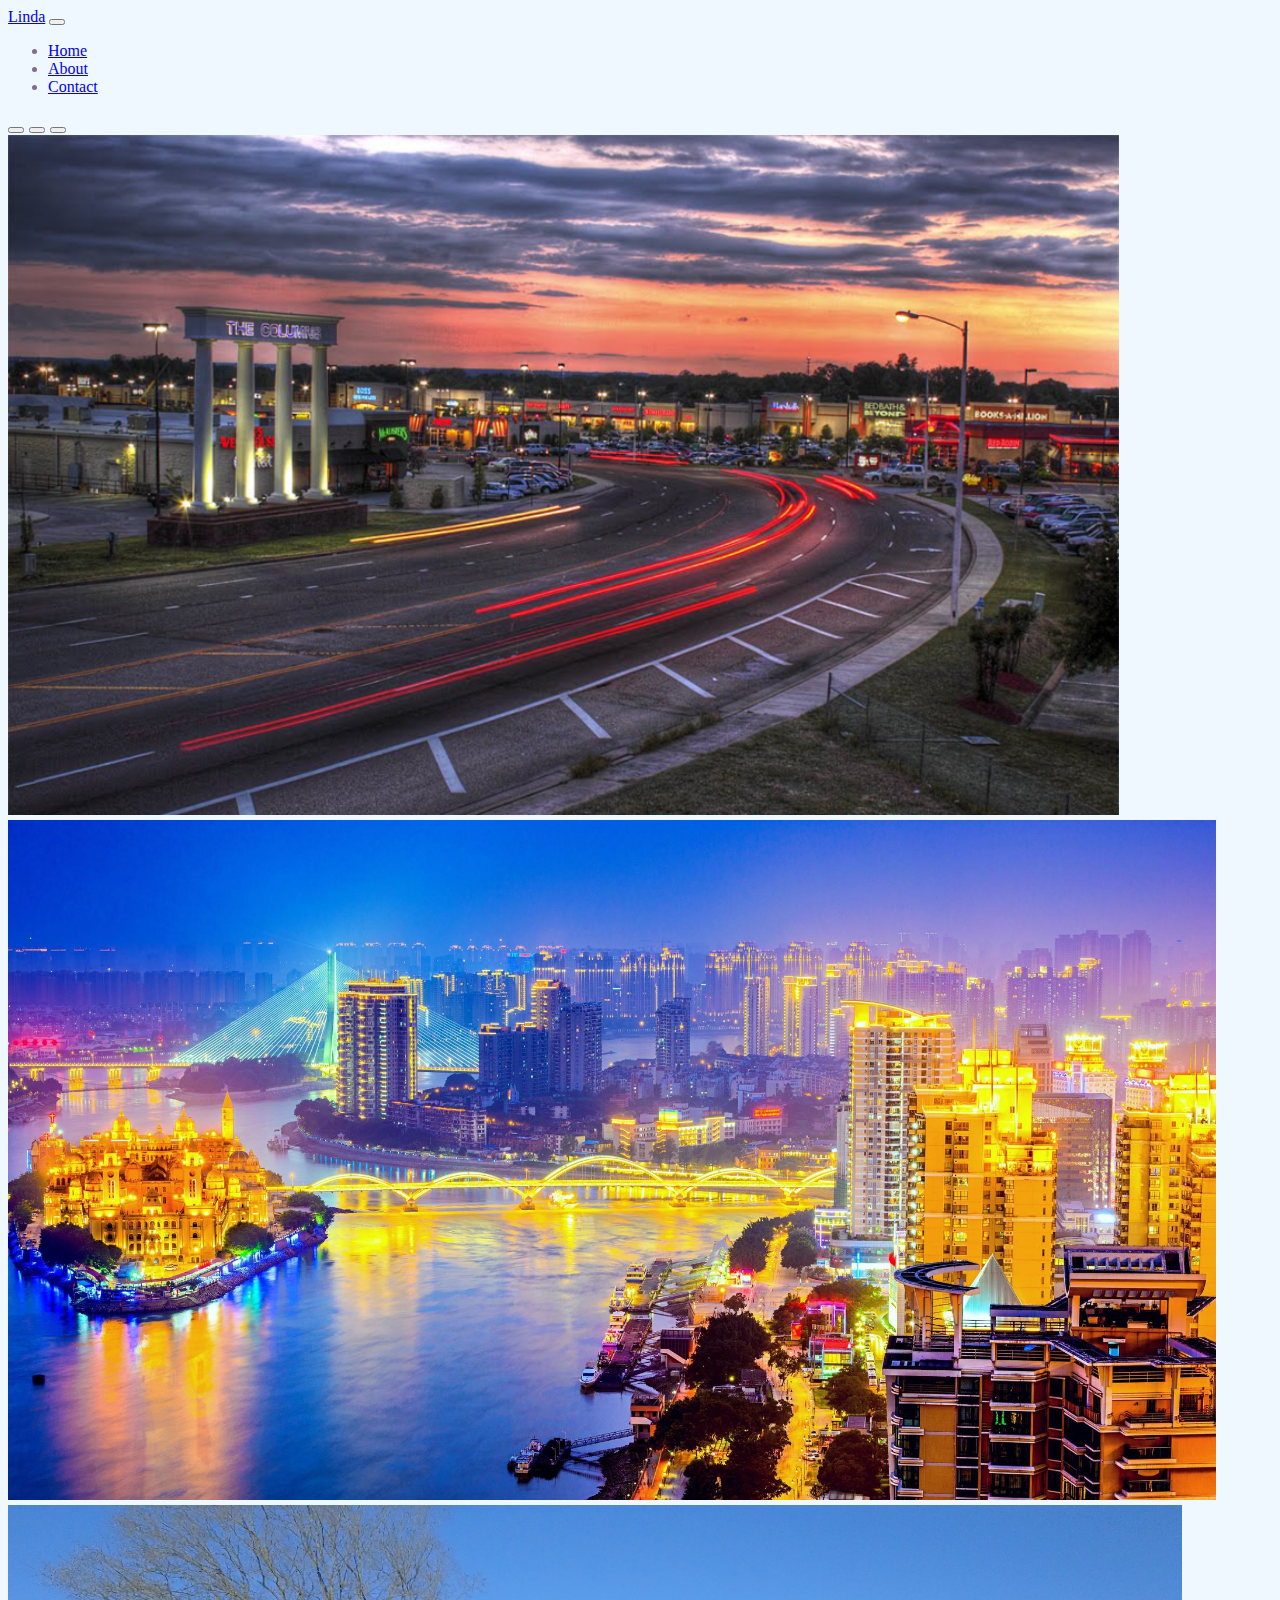
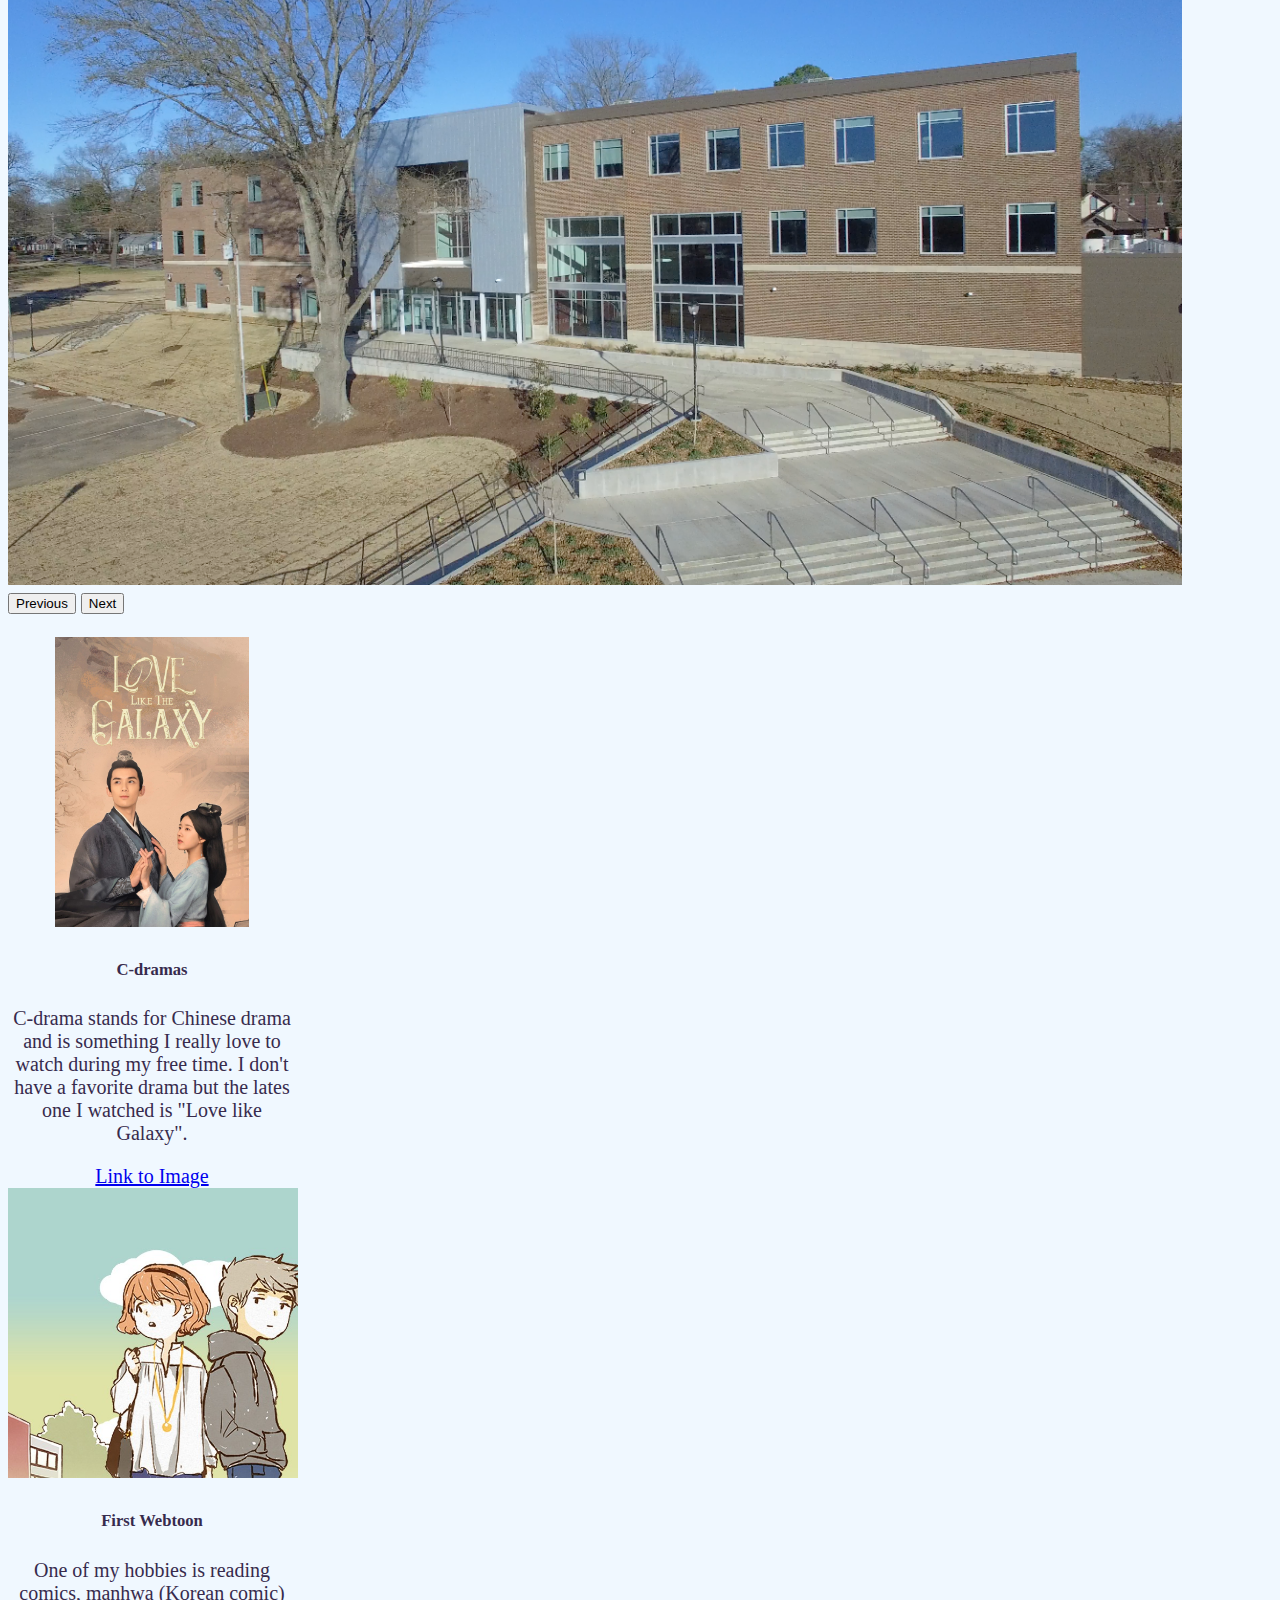
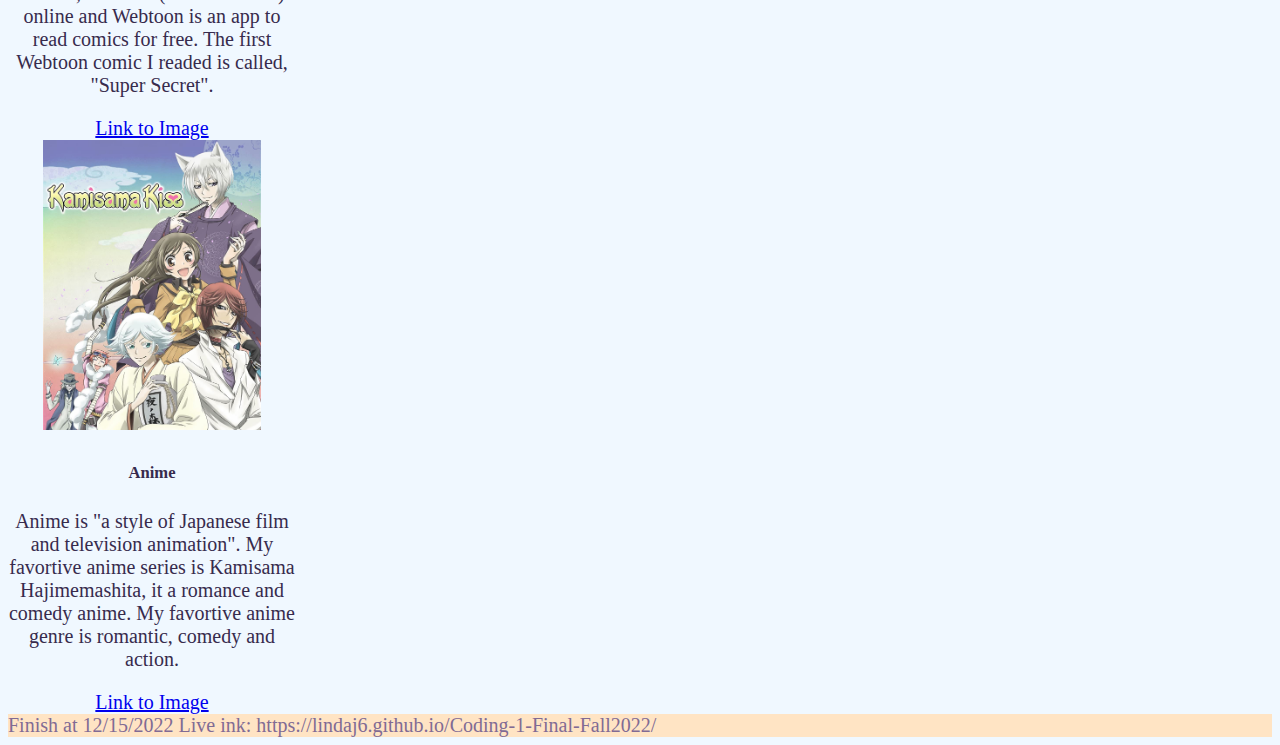
<file: index.html>
<!doctype html>
<html lang="en">
  <head>
    <!-- Required meta tags -->
    <meta charset="utf-8">
    <link rel="stylesheet" href="styles.css"> 
    <meta name="viewport" content="width=device-width, initial-scale=1">
    
    <!-- Bootstrap CSS -->
    <link href="https://cdn.jsdelivr.net/npm/bootstrap@5.1.3/dist/css/bootstrap.min.css" rel="stylesheet" integrity="sha384-1BmE4kWBq78iYhFldvKuhfTAU6auU8tT94WrHftjDbrCEXSU1oBoqyl2QvZ6jIW3" crossorigin="anonymous">
    <title>About Linda</title>
    <link rel="icon" type="image/x-icon" href="https://images-wixmp-ed30a86b8c4ca887773594c2.wixmp.com/f/63ea172c-1931-4b26-829f-465efd85fd41/d7k9vrc-14fa415b-2b7d-44bd-baaf-5d2fd1700214.png?token=eyJ0eXAiOiJKV1QiLCJhbGciOiJIUzI1NiJ9.[base64].ppafvinNcT7nf3hbxYiuk4BzTObjJxpK7kgMY_-q_nY"> 
    
   
  </head>
  <body>
<!--Navbar-->
    <nav class="navbar navbar-expand-lg navbar-dark bg-dark">
      <div class="container-fluid">
        <a class="navbar-brand" href="index.html">Linda</a>
        <button class="navbar-toggler" type="button" data-bs-toggle="collapse" data-bs-target="#navbarNav" aria-controls="navbarNav" aria-expanded="false" aria-label="Toggle navigation">
          <span class="navbar-toggler-icon"></span>
        </button>
        <div class="collapse navbar-collapse" id="navbarNav">
          <ul class="navbar-nav">
            <li class="nav-item">
              <a class="nav-link active" aria-current="page" href="index.html">Home</a>
            </li>
            <li class="nav-item">
              <a class="nav-link" href="about.html">About</a>
            </li>
            <li class="nav-item">
              <a class="nav-link" href="contact.html">Contact</a>
            </li>
          </ul>
        </div>
      </div>
    </nav>

<!--Carousel-->
<div id="carouselExampleIndicators" class="carousel slide" data-bs-ride="carousel">
  <div class="carousel-indicators">
    <button type="button" data-bs-target="#carouselExampleIndicators" data-bs-slide-to="0" class="active" aria-current="true" aria-label="Slide 1"></button>
    <button type="button" data-bs-target="#carouselExampleIndicators" data-bs-slide-to="1" aria-label="Slide 2"></button>
    <button type="button" data-bs-target="#carouselExampleIndicators" data-bs-slide-to="2" aria-label="Slide 3"></button>
  </div>
  <div class="carousel-inner">
    <div class="carousel-item active">
      <img src="img/Jackson_TN (1).png" height="680" class="d-block w-100" alt="birth place">
    </div>
    <div class="carousel-item">
      <img src="img/Fuzhou (1).jpg" height="680" class="d-block w-100" alt="China hometown">
    </div>
    <div class="carousel-item">
      <img src="img/MADISON-2022.png"height="680" class="d-block w-100" alt="school">
    </div>
  </div>
  <button class="carousel-control-prev" type="button" data-bs-target="#carouselExampleIndicators" data-bs-slide="prev">
    <span class="carousel-control-prev-icon" aria-hidden="true"></span>
    <span class="visually-hidden">Previous</span>
  </button>
  <button class="carousel-control-next" type="button" data-bs-target="#carouselExampleIndicators" data-bs-slide="next">
    <span class="carousel-control-next-icon" aria-hidden="true"></span>
    <span class="visually-hidden">Next</span>
  </button>
</div>

<!--Cards-->
<br>
<div class="container">
  <div class="row">
    <div class="col-md-4">
      <div class="card" style="width: 18rem;">
        <img src="img/Love-Like-the-Galaxy.jpg" height="290" class="card-img-top" alt="cdrama">
        <div class="card-body">
          <h5 class="card-title">C-dramas</h5>
          <p class="card-text">C-drama stands for Chinese drama and is something I really love to watch during my free time. I don't have a favorite drama but the lates one I watched is "Love like Galaxy".</p>
          <a href="https://www.google.com/search?q=love+like+the+galaxy&rlz=1C1GIVA_enUS940US940&sxsrf=ALiCzsZtzc0_Wgpx5FlzXVT9URs5kzYzcA:1671113339143&source=lnms&tbm=isch&sa=X&ved=2ahUKEwjK39Wn5vv7AhXxlIkEHVnfDSoQ_AUoAnoECAMQBA&biw=1593&bih=913&dpr=1#imgrc=0Jqo8DzyOJx9BM" class="btn btn-primary">Link to Image</a>
        </div>
      </div>
    </div>
    <div class="col-md-4">
      <div class="card" style="width: 18rem;">
        <img src="img/webtoon1.jpg" height="290" class="card-img-top" alt="webtoon">
        <div class="card-body">
          <h5 class="card-title">First Webtoon</h5>
          <p class="card-text">One of my hobbies is reading comics, manhwa (Korean comic) online and Webtoon is an app to read comics for free. The first Webtoon comic I readed is called, "Super Secret".
          </p>
          <a href="https://www.google.com/search?q=super+secret+webtoon&tbm=isch&ved=2ahUKEwjlz_eo6Pv7AhWhLt4AHR17D98Q2-cCegQIABAA&oq=super+secret+webtoon&gs_lcp=CgNpbWcQAzIFCAAQgAQyBQgAEIAEMgUIABCABDIFCAAQgAQyBQgAEIAEMgcIABCABBAYOgQIABADOgQIABBDOgYIABAIEB5QzgZYlRBg7RFoAHAAeACAAVyIAd8FkgEBOZgBAKABAaoBC2d3cy13aXotaW1nwAEB&sclient=img&ei=liybY-WsKKHd-LYPnfa9-A0&bih=913&biw=1593&rlz=1C1GIVA_enUS940US940#imgrc=joZXYnIkRs_sDM" class="btn btn-primary">Link to Image</a>
        </div>
      </div>
    </div>
    <div class="col-md-4">
      <div class="card" style="width: 18rem;">
        <img src="img/Faime.jpg" height="290" class="card-img-top" alt="anime">
        <div class="card-body">
          <h5 class="card-title">Anime</h5>
          <p class="card-text">Anime is "a style of Japanese film and television animation". My favortive anime series is Kamisama Hajimemashita, it a romance and comedy anime. My favortive anime genre is romantic, comedy and action.</p>
          <a href="https://www.google.com/search?q=Kamisama+Hajimemashita&rlz=1C1GIVA_enUS940US940&sxsrf=ALiCzsa1_Vc4WJzDrAo40rLg3B40xhZtjw:1671114660540&source=lnms&tbm=isch&sa=X&ved=2ahUKEwj1reGd6_v7AhVognIEHXW2ChIQ_AUoAXoECAEQAw&biw=1593&bih=900&dpr=1#imgrc=L80pWNbuhrZXzM" class="btn btn-primary">Link to Image</a>
        </div>
      </div>
    </div>
  </div>
</div>

    <!-- Option 1: Bootstrap Bundle with Popper -->
    <div class="gradient1"></div>
    <footer class="gradient">
      <div class="container-fluid text-center">
        <span>Finish at 12/15/2022 Live ink: https://lindaj6.github.io/Coding-1-Final-Fall2022/</span>
      </div>
    </footer>
  </div>
    <script src="https://cdn.jsdelivr.net/npm/bootstrap@5.1.3/dist/js/bootstrap.bundle.min.js" integrity="sha384-ka7Sk0Gln4gmtz2MlQnikT1wXgYsOg+OMhuP+IlRH9sENBO0LRn5q+8nbTov4+1p" crossorigin="anonymous"></script>
  </body>
</html>
</file>
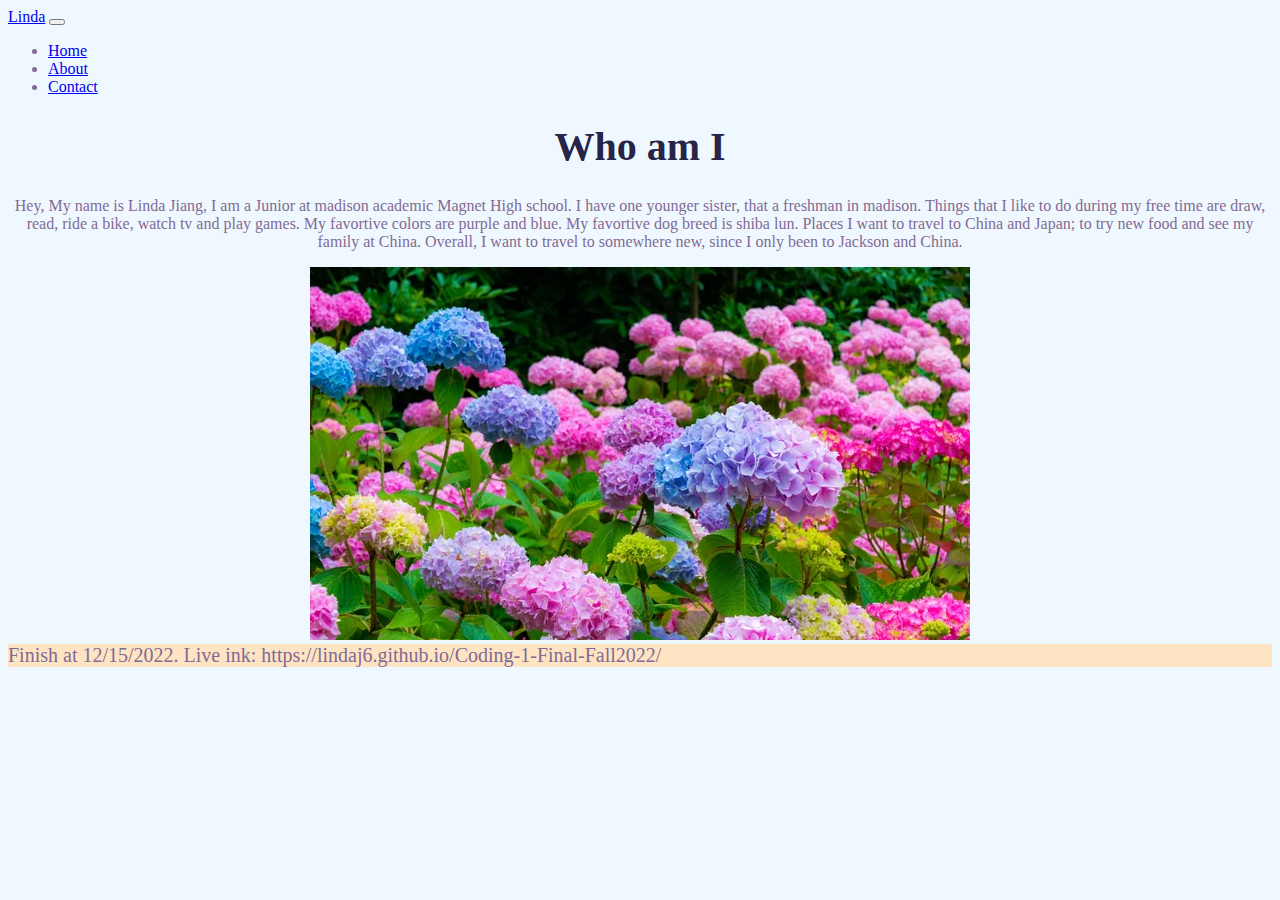
<file: about.html>
<!doctype html>
<html lang="en">
  <head>
    <!-- Required meta tags -->
    <meta charset="utf-8">
    <meta name="viewport" content="width=device-width, initial-scale=1">
    
    <!-- Bootstrap CSS -->
    <link href="https://cdn.jsdelivr.net/npm/bootstrap@5.1.3/dist/css/bootstrap.min.css" rel="stylesheet" integrity="sha384-1BmE4kWBq78iYhFldvKuhfTAU6auU8tT94WrHftjDbrCEXSU1oBoqyl2QvZ6jIW3" crossorigin="anonymous">
    <title>About Linda</title>
    <link rel="icon" type="image/x-icon" href="https://images-wixmp-ed30a86b8c4ca887773594c2.wixmp.com/f/63ea172c-1931-4b26-829f-465efd85fd41/d7k9vrc-14fa415b-2b7d-44bd-baaf-5d2fd1700214.png?token=eyJ0eXAiOiJKV1QiLCJhbGciOiJIUzI1NiJ9.[base64].ppafvinNcT7nf3hbxYiuk4BzTObjJxpK7kgMY_-q_nY">
    <link rel="stylesheet" href="styles.css">
  </head>
  <body>
<!--Navbar-->
<nav class="navbar navbar-expand-lg navbar-dark bg-dark">
  <div class="container-fluid">
    <a class="navbar-brand" href="index.html">Linda</a>
    <button class="navbar-toggler" type="button" data-bs-toggle="collapse" data-bs-target="#navbarNav" aria-controls="navbarNav" aria-expanded="false" aria-label="Toggle navigation">
      <span class="navbar-toggler-icon"></span>
    </button>
    <div class="collapse navbar-collapse" id="navbarNav">
      <ul class="navbar-nav">
        <li class="nav-item">
          <a class="nav-link active" aria-current="page" href="index.html">Home</a>
        </li>
        <li class="nav-item">
          <a class="nav-link" href="about.html">About</a>
        </li>
        <li class="nav-item">
          <a class="nav-link" href="contact.html">Contact</a>
        </li>
      </ul>
    </div>
  </div>
</nav>

<h1>Who am I</h1>
<div class="about">
<p>Hey, My name is Linda Jiang, I am a Junior at madison academic Magnet High school. I have one younger sister, that a freshman in madison.
  Things that I like to do during my free time are draw, read, ride a bike, watch tv and play games. My favortive colors are purple and blue. 
  My favortive dog breed is shiba lun. 
 Places I want to travel to China and Japan; to try new food and see my family at China. Overall, 
 I want to travel to somewhere new, since I only been to Jackson and China.</p>
 <img src="img/flower2.webp" alt="Gallary image" class="img-fluid"></div>
<footer class="gradient">
      <div class="container-fluid text-center">
        <span>Finish at 12/15/2022. Live ink: https://lindaj6.github.io/Coding-1-Final-Fall2022/</span>
      </div>
    </footer>
</body>
</html>
</file>
<file: styles.css>
h1{
    text-align: center;
    color:rgb(38, 37, 73) ;
    font-family: 'Parisienne', cursive;
}
body{
    color: rgb(129, 107, 148);
    font-family: 'Caveat', cursive;
    background-color: aliceblue;
    font-size: 20px;
}
.card{
    color: rgb(55, 43, 77);
    font-family: 'Playfair Display', serif;
    text-align: center;
}
nav{
    font-family: 'Playfair Display', serif; 
    font-size: medium;
    margin: 0%;
}
.about{
    text-align: center;
    font-size: medium;
    font-family: 'Dancing Script', cursive; 
}
.gradient{
    background-color: bisque;
}
h3{
    font-size: medium;
}
.gradient1{
    background-color: bisque;
    font-family: 'Playfair Display', serif; 
    font-size: medium;
    margin: 0%;
}
</file>
